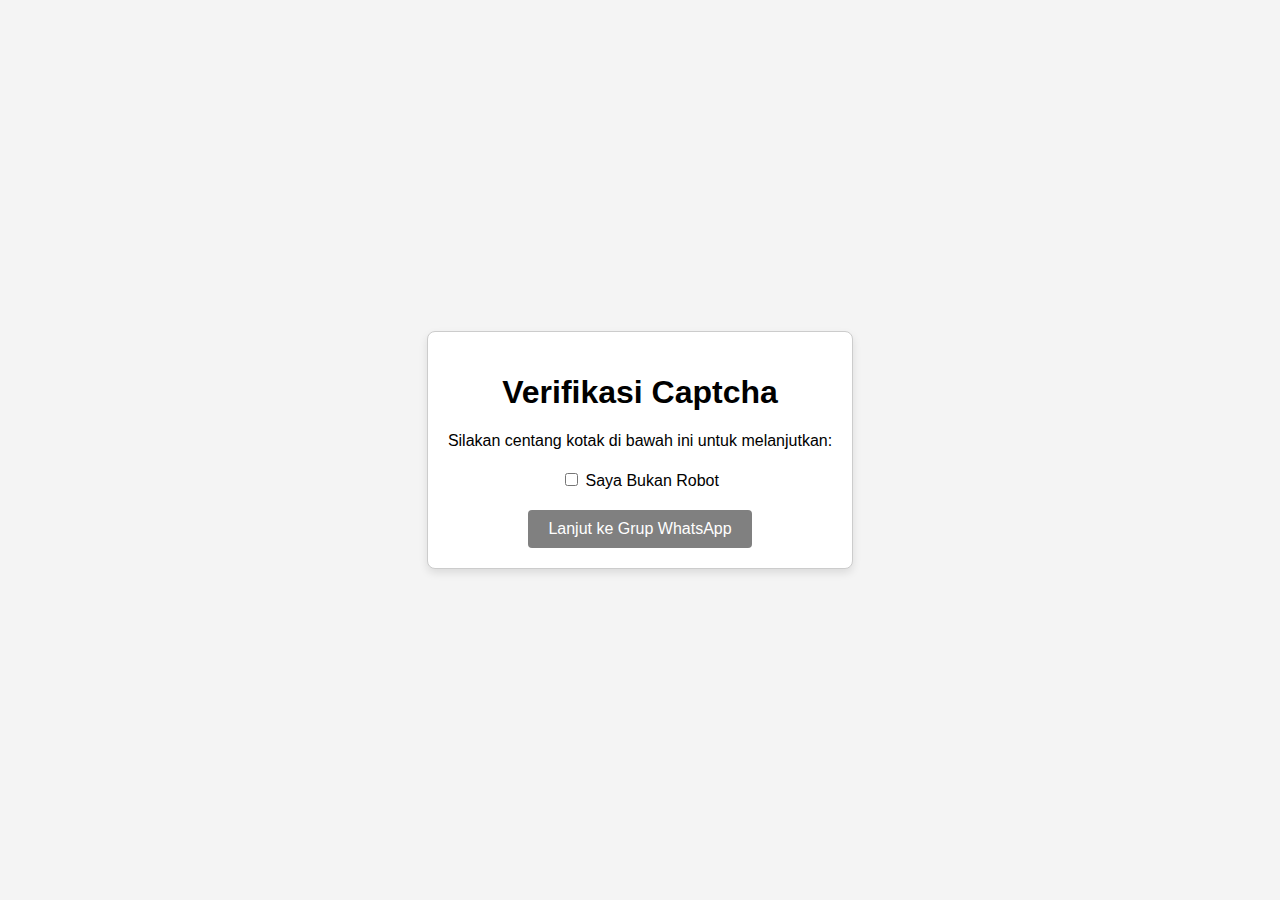
<file: index1.html>
<!DOCTYPE html>
<html lang="id">
<head>
  <meta charset="UTF-8">
  <meta name="viewport" content="width=device-width, initial-scale=1.0">
  <title>Saya Bukan Robot</title>
  <style>
    body {
      font-family: Arial, sans-serif;
      display: flex;
      justify-content: center;
      align-items: center;
      height: 100vh;
      margin: 0;
      background-color: #f4f4f4;
      background-image: url("https://bigvana.github.io/exodate.github.io/bgwa.jpg");
    }
    .container {
      text-align: center;
      border: 1px solid #ccc;
      padding: 20px;
      border-radius: 8px;
      background-color: #fff;
      box-shadow: 0px 4px 8px rgba(0, 0, 0, 0.1);
    }
    .checkbox-container {
      margin: 20px 0;
    }
    .button {
      padding: 10px 20px;
      font-size: 16px;
      color: #fff;
      background-color: green;
      border: none;
      border-radius: 4px;
      cursor: pointer;
    }
    .button:disabled {
      background-color: grey;
      cursor: not-allowed;
    }
  </style>
</head>
<body>
  <div class="container">
    <h1>Verifikasi Captcha</h1>
    <p>Silakan centang kotak di bawah ini untuk melanjutkan:</p>
    <div class="checkbox-container">
      <input type="checkbox" id="notRobotCheckbox">
      <label for="notRobotCheckbox">Saya Bukan Robot</label>
    </div>
    <a href="https://vanast.blogspot.com/" id="joinLink">
      <button class="button" id="joinButton" disabled>Lanjut ke Grup WhatsApp</button>
    </a>
  </div>

  <script>
    const checkbox = document.getElementById('notRobotCheckbox');
    const joinButton = document.getElementById('joinButton');

    checkbox.addEventListener('change', function() {
      if (checkbox.checked) {
        joinButton.disabled = false;
      } else {
        joinButton.disabled = true;
      }
    });
  </script>
</body>
</html>
</file>
